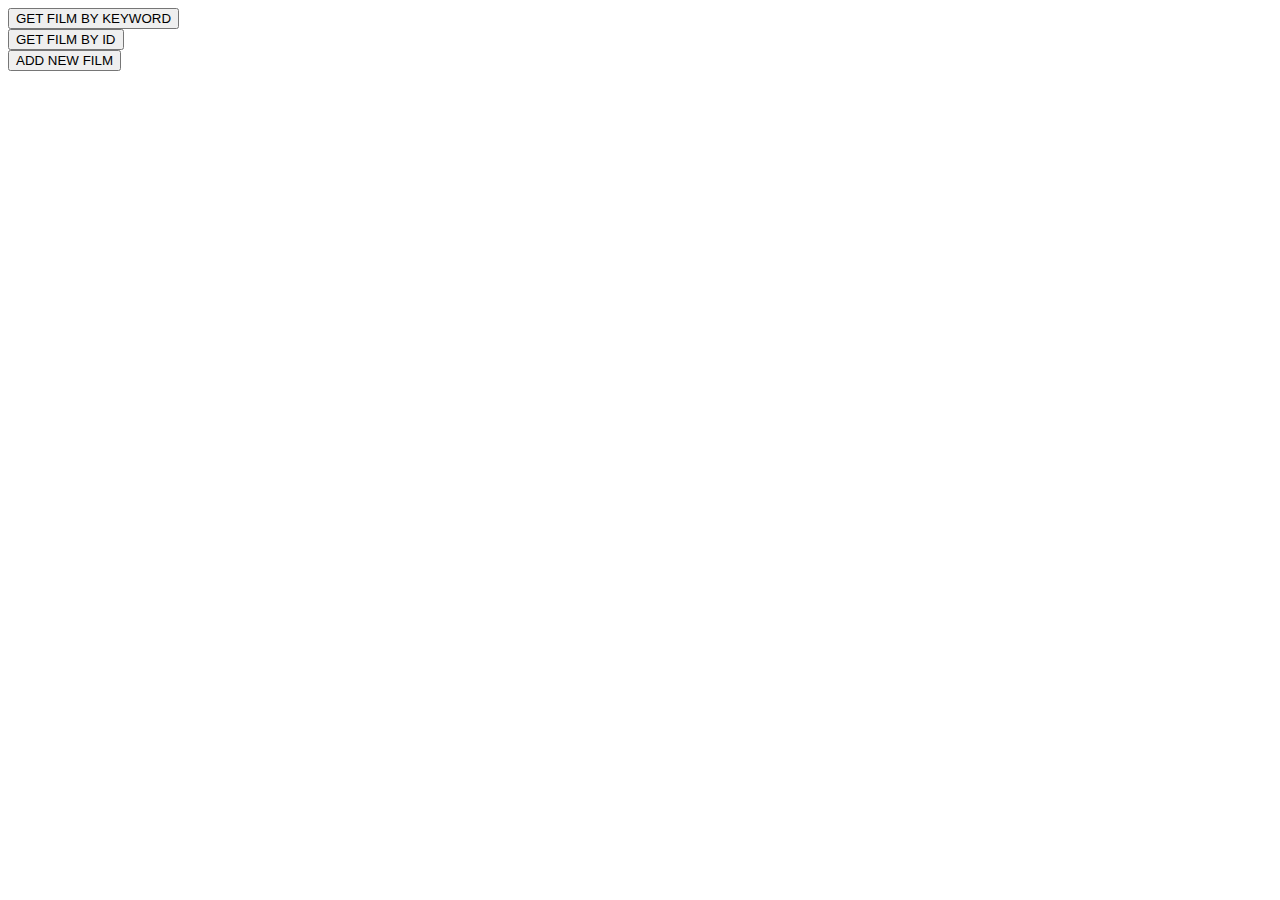
<file: WebContent/index.html>
<!DOCTYPE html>
<html>
<head>
<meta charset="UTF-8">
<title>Films with Friends</title>
</head>
<body>
	<form action="GetFilmByKeyword.do" method="GET">
		<input type="submit" value="GET FILM BY KEYWORD" />
	</form>
	<form action="GetFilmById.do" method="GET">
		<input type="submit" value="GET FILM BY ID" />
	</form>
	<form action="AddNewFilm.do" method="GET">
		<input type="submit" value="ADD NEW FILM" />
	</form>
</body>
</html>
</file>
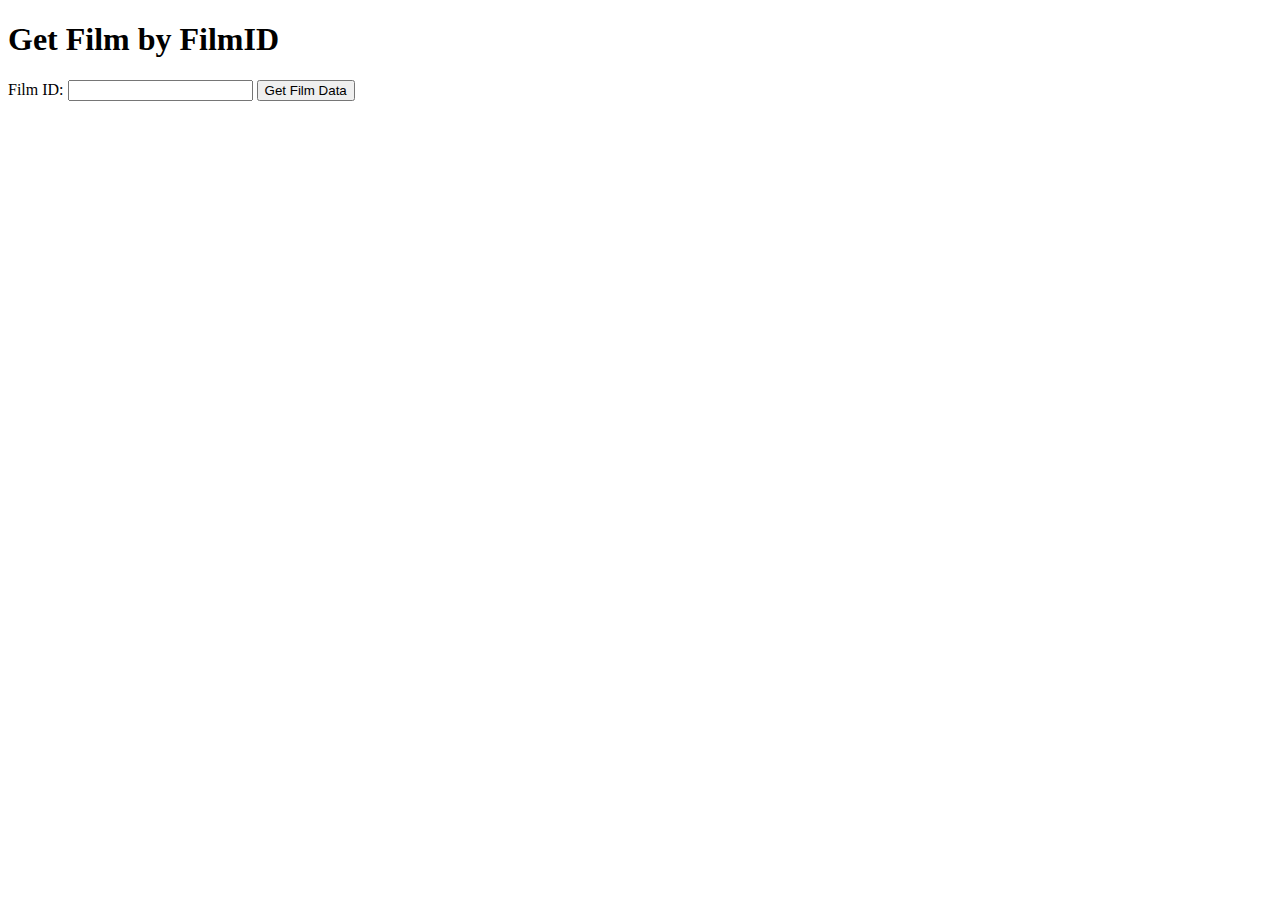
<file: WebContent/filmIdForm.html>
<!DOCTYPE html>
<html>
<head>
<meta http-equiv="Content-Type" content="text/html; charset=UTF-8">
<title>Films</title>
</head>
<body>
	<form action="GetFilmById.do" method="GET">
		<h1>Get Film by FilmID</h1>
		<label for="id">Film ID:</label> <input type="number" name="id" /> <input
			type="submit" value="Get Film Data" aria-labeled="SUBMIT" />
	</form>
</body>
</html>
</file>
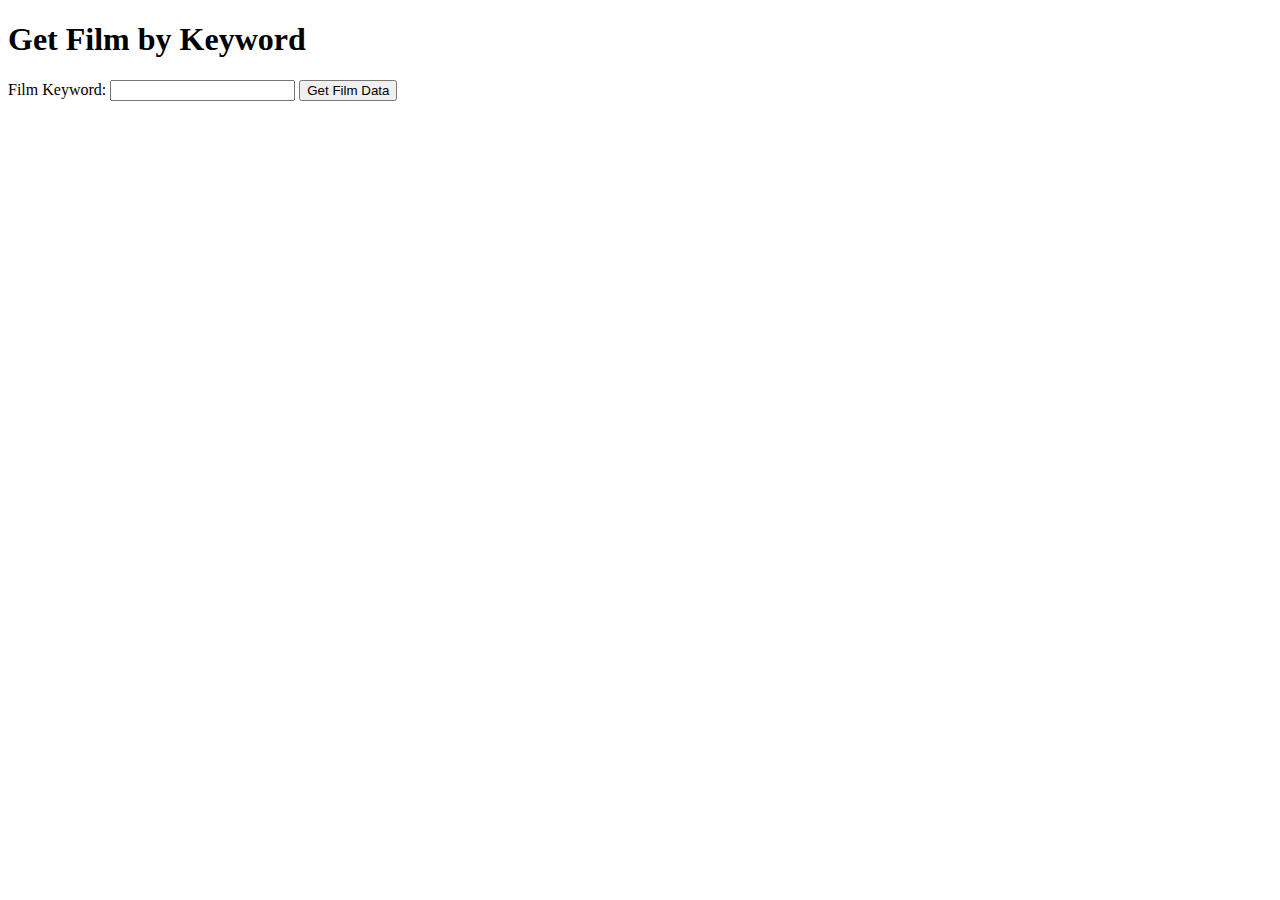
<file: WebContent/filmKeywordForm.html>
<!DOCTYPE html>
<html>
<head>
<meta http-equiv="Content-Type" content="text/html; charset=UTF-8">
<title>Films</title>
</head>
<body>
	<form action="GetFilmByKeyword.do" method="GET">
		<h1>Get Film by Keyword</h1>
		<label for="id">Film Keyword:</label> 
		<input type="text" name="keyword" /> 
		<input type="submit" value="Get Film Data" aria-labeled="SUBMIT" />
	</form>
</body>
</html>
</file>
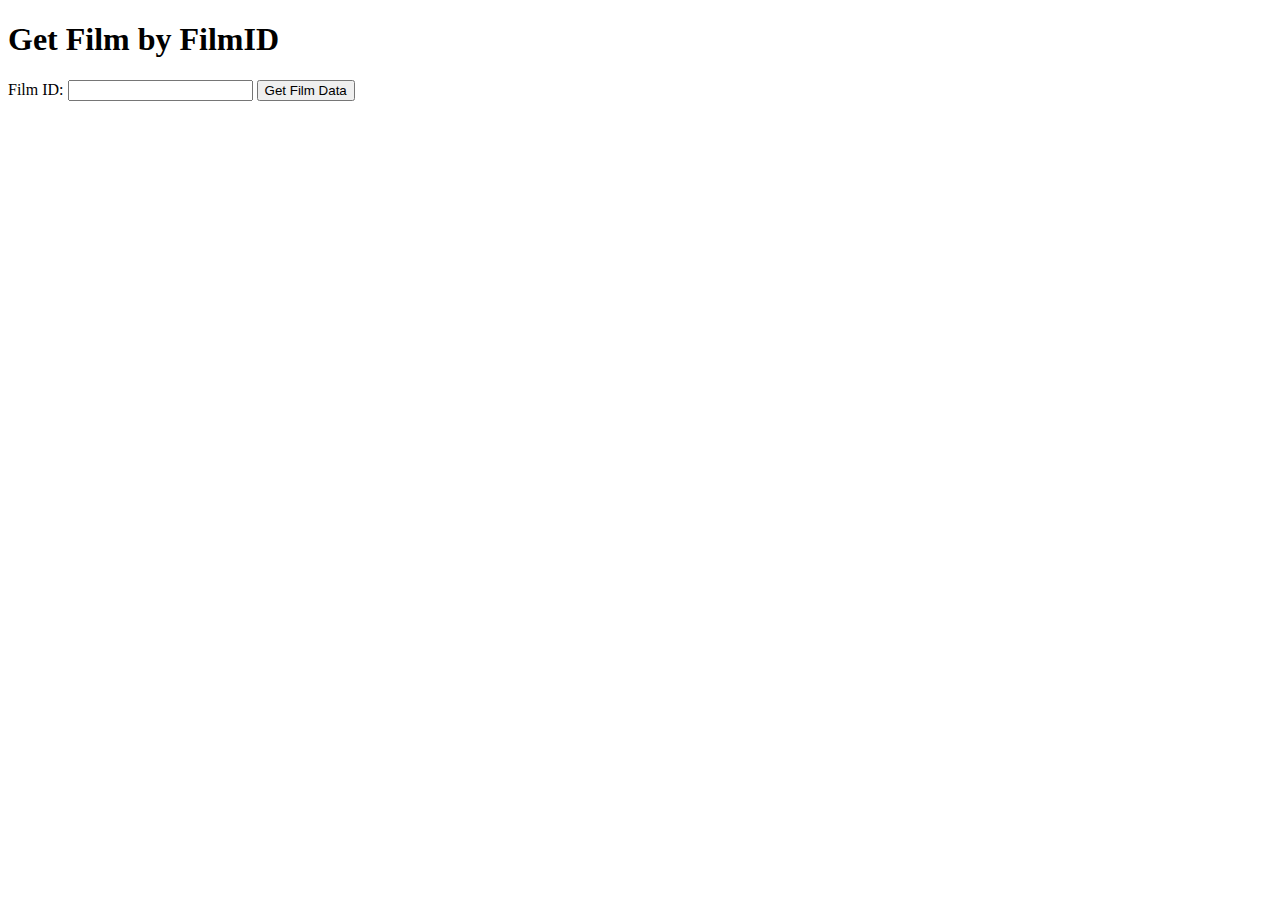
<file: WebContent/findIdForm.html>
<!DOCTYPE html>
<html>
<head>
<meta http-equiv="Content-Type" content="text/html; charset=UTF-8">
<title>Films</title>
</head>
<body>
	<form action="GetFilmById.do" method="GET">
		<h1>Get Film by FilmID</h1>
		<label>Film ID:</label> 
		<input type="number" name="id" /> 
		<input type="submit" value="Get Film Data" aria-labeled="SUBMIT" />
	</form>
</body>
</html>
</file>
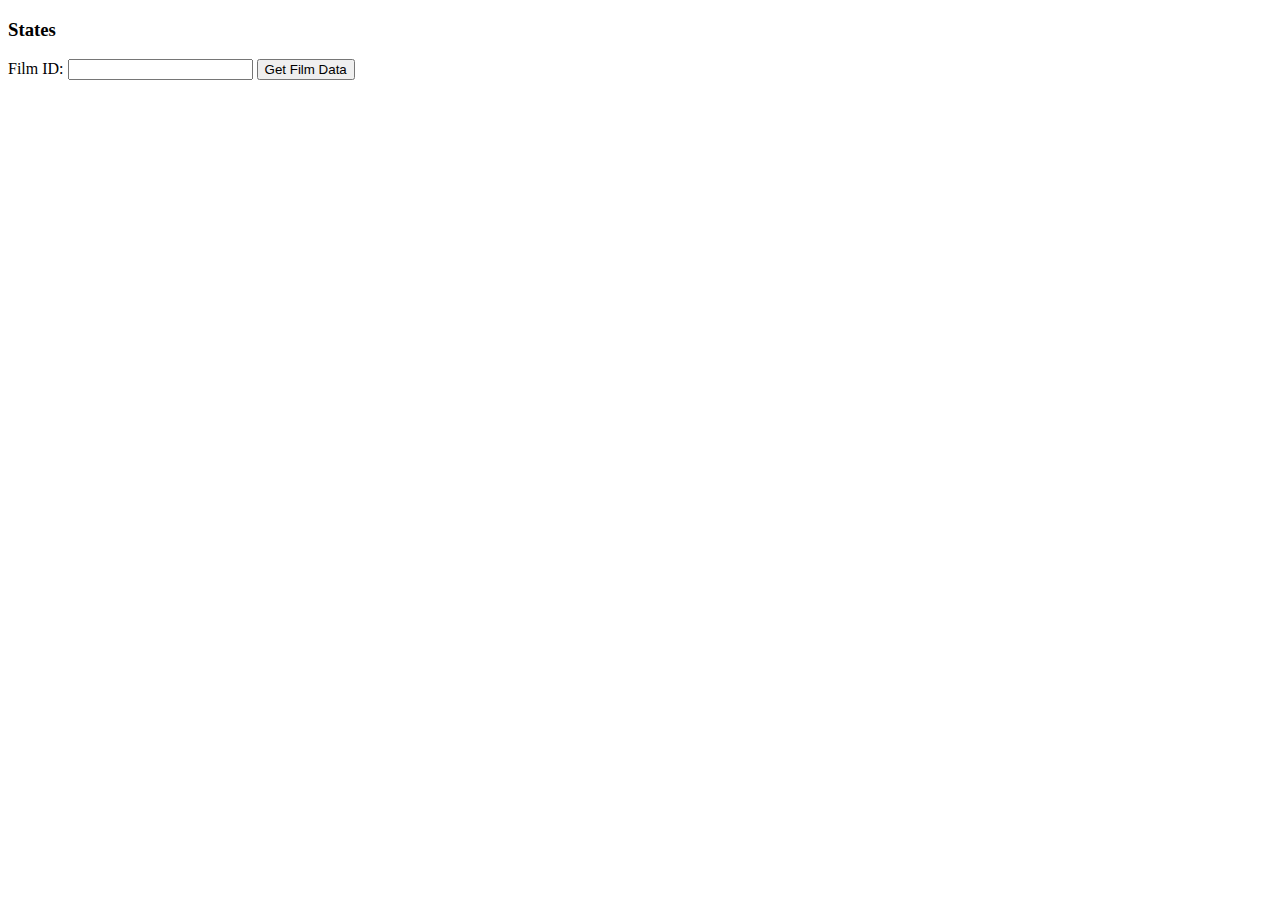
<file: WebContent/nameForm.html>
<!DOCTYPE html>
<html>
<head>
<meta http-equiv="Content-Type" content="text/html; charset=UTF-8">
<title>States</title>
</head>
<body>
  <h3>States</h3>
  <form action="GetFilmData.do" method="GET">
    Film ID:
    <input type="number" name="id"/> 
    <input type="submit" value="Get Film Data" />
  </form>
</body>
</html>
</file>
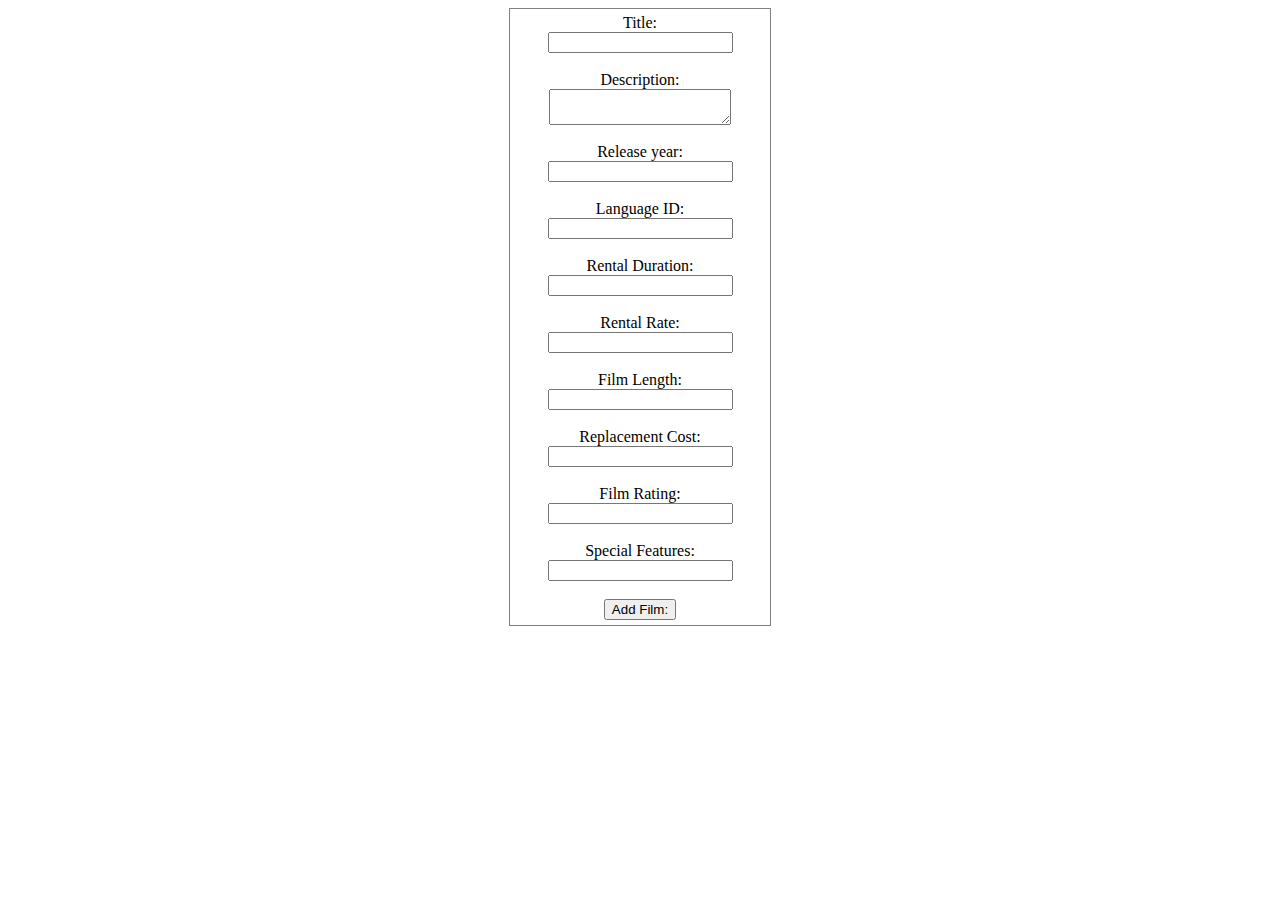
<file: WebContent/newFilmForm.html>
<!DOCTYPE html>
<html>
<head>
<meta http-equiv="Content-Type" content="text/html; charset=UTF-8">
<title>Films</title>
<link rel="stylesheet" href="newFilmForm.css">
</head>
<body>
	<form action="AddNewFilm.do" method="POST">
		<label for="title">Title:</label>
		<input type="text" name="title">
		<br>
		<label for="description">Description:</label>
		<textarea type="text" name="description"></textarea>
		<br>
		<label for="releaseYear">Release year:</label>
		<input type="int" name="releaseYear">
		<br>
		<label for="langID">Language ID:</label>
		<input type="int" name="langID">
		<br>
		<label for="rentalDuration">Rental Duration:</label>
		<input type="double" name="rentalDuration">
		<br>
		<label for="rentalRate">Rental Rate:</label>
		<input type="double" name="rentalRate">
		<br>
		<label for="length">Film  Length:</label>
		<input type="double" name="length">
		<br>
		<label for="replacementCost">Replacement Cost:</label>
		<input type="double" name="rentalCost">
		<br>
		<label for="rating">Film Rating:</label>
		<input type="string" name="rating">
		<br>
		<label for="specialFeatures">Special Features:</label>
		<input type="string" name="specialFeatures">
		<br>
		
		<button type="submit" name=submit-btn>Add Film: </button>
		
	</form>
</body>
</html>
</file>
<file: WebContent/newFilmForm.css>
@charset "UTF-8";

form {
	display: flex;
    flex-direction: column;
    width: 250px;
    justify-content: center;
    align-items: center;
    margin: auto;
    border: 1px solid gray;
    padding: 5px;
}
</file>
